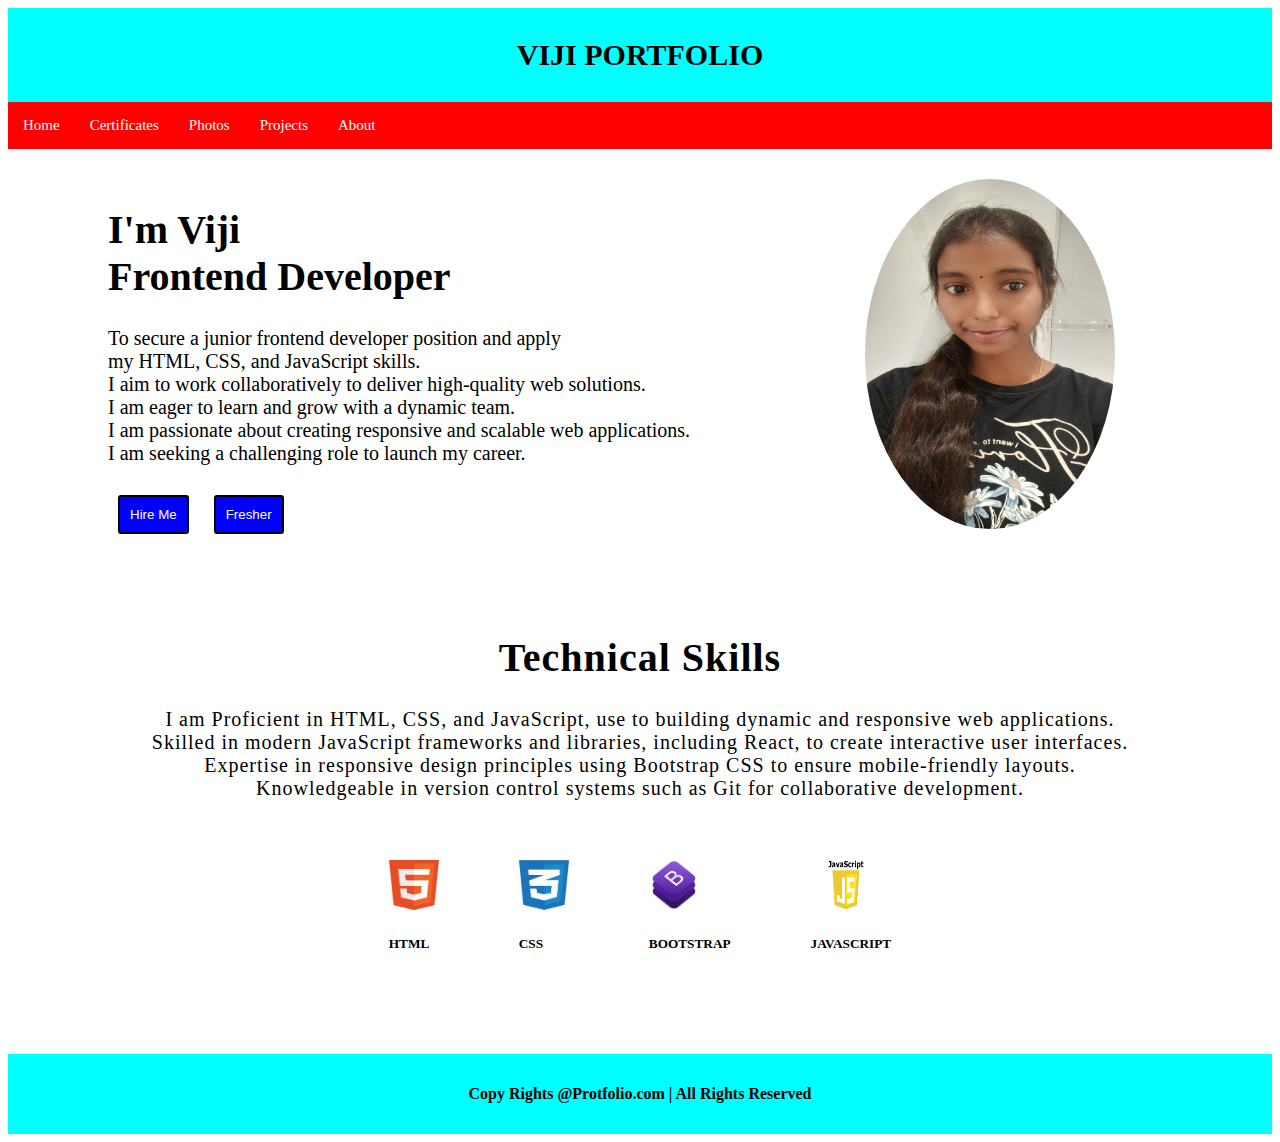
<file: index.html>
<!DOCTYPE html>
<html lang="en">
<head>
    <meta charset="UTF-8">
    <meta name="viewport" content="width=device-width, initial-scale=1.0">
    <title>Protfolio</title>
    <link rel="icon" href="./images/profile.jfif">
    <link rel="stylesheet" href="./css/style.css">
</head> 
<body>
    <div class="header">
        <h1>VIJI PORTFOLIO</h1>
    </div>
    
    <div class="nav">
        <ul>
            <li><a href="#">Home</a></li>
            <li><a href="certificate.html" target="_blank">Certificates</a></li>
            <li><a href="photo.html" target="_blank">Photos</a></li>
            <li><a href="projects.html" target="_blank">Projects</a></li>
            <li><a href="#">About</a></li>

        </ul>
    </div>



    <div class="flex-container">
        <div class="box">
            <h1>I'm Viji<br> Frontend Developer</h1>
            <p>To secure a junior frontend developer position and apply <br>my HTML, CSS, and JavaScript skills. 
               <br> I aim to work collaboratively to deliver high-quality web solutions. 
               <br> I am eager to learn and grow with a dynamic team. 
               <br> I am passionate about creating responsive and scalable web applications. 
               <br> I am seeking a challenging role to launch my career.</p>
               <button class="btn">Hire Me</button>
               <button class="btn">Fresher</button>
        </div>
        <div class="box1">
            <img src="./images/viji4.jfif" height="350" width="250">
        </div>

    </div>
  
    <div class="flex-container1">
        <div class="box2">
            <h1>Technical Skills</h1>
            <p>
                I am Proficient in HTML, CSS, and JavaScript, use to building dynamic and responsive web applications.<br> 
                Skilled in modern JavaScript frameworks and libraries, including React, to create interactive user interfaces.<br> 
                Expertise in responsive design principles using Bootstrap CSS to ensure mobile-friendly layouts.<br> 
                Knowledgeable in version control systems such as Git for collaborative development. 
            </p>
            
        </div>
    </div>

    <div class="flex-container2">
        <div class="box3">
            <img src="./images/html.png" height="50px" width="50px">
            <h5>HTML</h5>
        </div>

        <div class="box3">
            <img src="./images/css.png" height="50px" width="50px">
            <h5>CSS</h5>
        </div>

        <div class="box3">
            <img src="./images/bootstrap.png" height="50px" width="50px">
            <h5>BOOTSTRAP</h5>
        </div>

        <div class="box3">
            <img src="./images/javascript2.png" height="50px" width="70px">
            <h5>JAVASCRIPT</h5>
        </div>
    </div>

    <div class="footer">
        <h4>Copy Rights @Protfolio.com | All Rights Reserved</h4>
    </div>



    
    


</body>
</html>
</file>
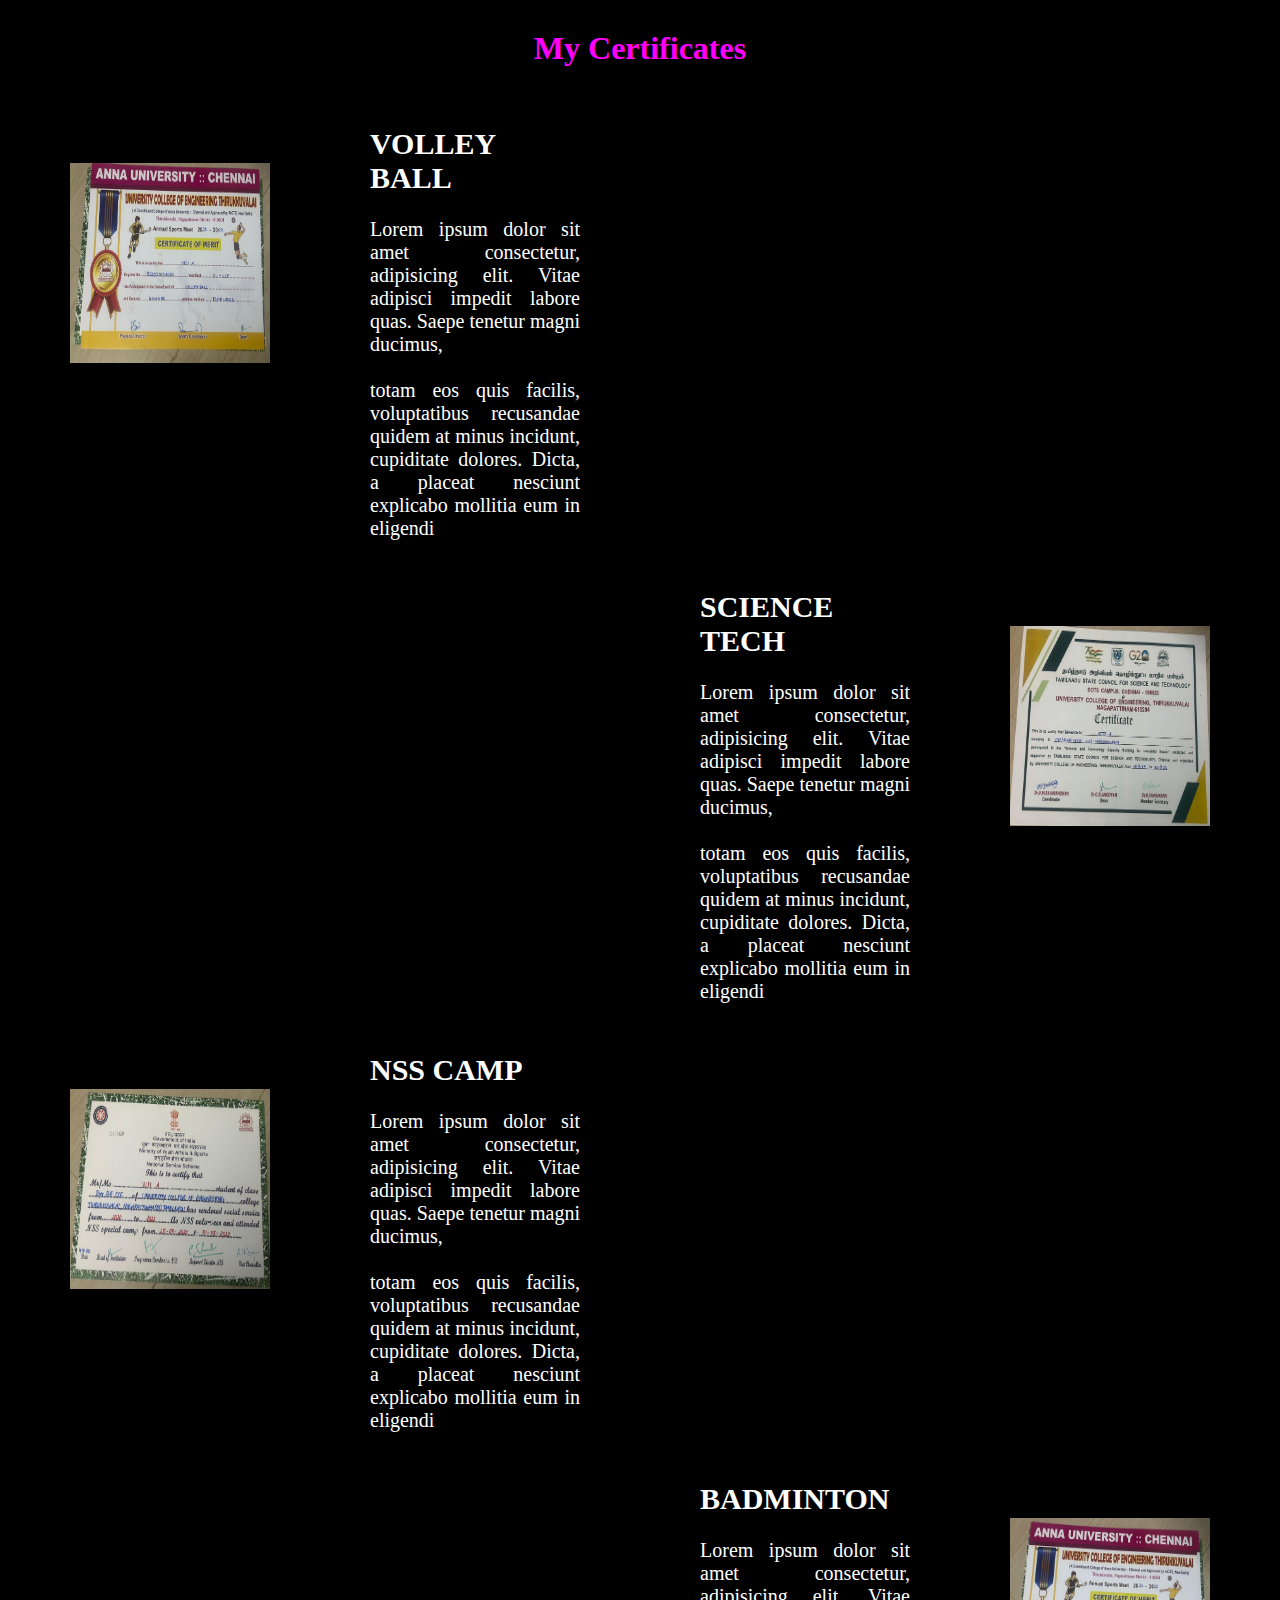
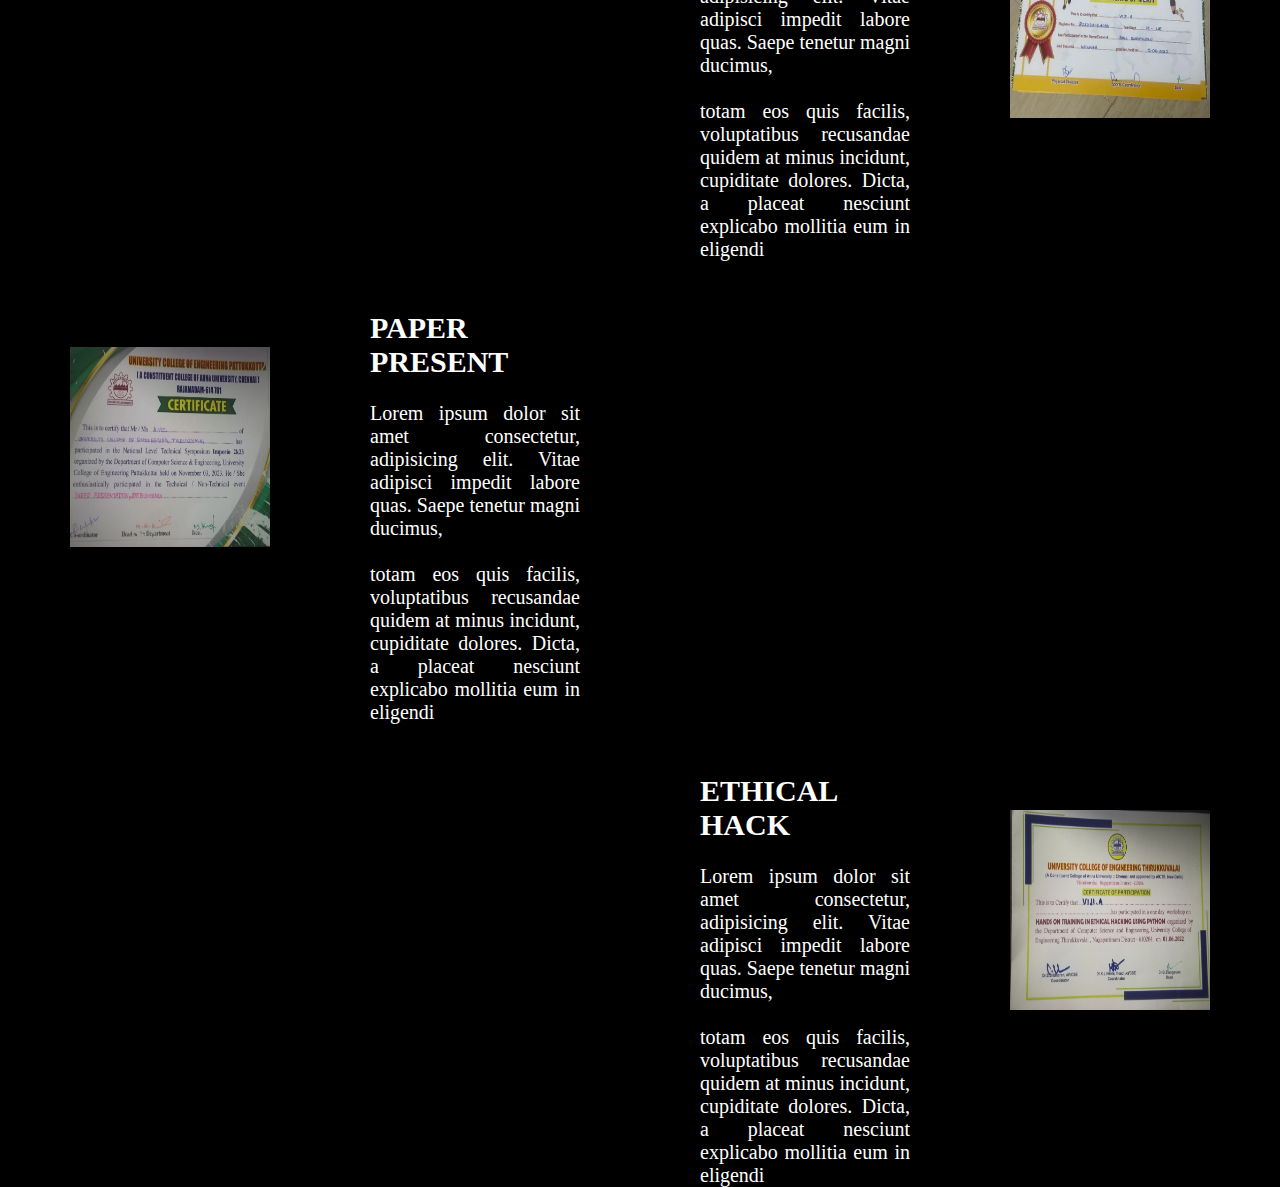
<file: certificate.html>
<!DOCTYPE html>
<html lang="en">
<head>
    <meta charset="UTF-8">
    <meta name="viewport" content="width=device-width, initial-scale=1.0">
    <title>Certificates</title>
    <link rel="stylesheet" href="./css/certificate.css">
</head>
<body>

    <div class="header">
        <h1>My Certificates</h1>

    </div>
    
    <div class="flex-container">
        <div class="box">
            <br>
            <br>
            <img src="./images/certi1.jfif" height="200" width="200">
            
        </div>
        <div class="box1">
            <h2>VOLLEY BALL</h2>

            <br>
            <p>Lorem ipsum dolor sit amet consectetur, adipisicing elit. Vitae adipisci impedit labore quas. Saepe tenetur magni ducimus, <br><br>
                totam eos quis facilis, voluptatibus recusandae quidem at minus incidunt, cupiditate dolores. Dicta, a placeat nesciunt explicabo mollitia eum in eligendi<br>
            </p>
              
        </div>

    </div>

    <div class="flex-container1">
        <div class="box2">
            <h2>SCIENCE TECH</h2>

            <br>
            <p>Lorem ipsum dolor sit amet consectetur, adipisicing elit. Vitae adipisci impedit labore quas. Saepe tenetur magni ducimus, <br><br>
                totam eos quis facilis, voluptatibus recusandae quidem at minus incidunt, cupiditate dolores. Dicta, a placeat nesciunt explicabo mollitia eum in eligendi<br>
            </p>
            
        </div>
        <div class="box3">
            <br>
            <br>
            <img src="./images/certi2.jfif" height="200" width="200">
            
        </div>

    </div>

    <div class="flex-container">
        <div class="box">
            <br>
            <br>
            <img src="./images/certi3.jfif" height="200" width="200">
            
        </div>
        <div class="box1">
            <h2>NSS CAMP</h2>

            <br>
            <p>Lorem ipsum dolor sit amet consectetur, adipisicing elit. Vitae adipisci impedit labore quas. Saepe tenetur magni ducimus, <br><br>
                totam eos quis facilis, voluptatibus recusandae quidem at minus incidunt, cupiditate dolores. Dicta, a placeat nesciunt explicabo mollitia eum in eligendi<br>
            </p>
              
        </div>

    </div>

    <div class="flex-container1">
        <div class="box2">
            <h2>BADMINTON</h2>

            <br>
            <p>Lorem ipsum dolor sit amet consectetur, adipisicing elit. Vitae adipisci impedit labore quas. Saepe tenetur magni ducimus, <br><br>
                totam eos quis facilis, voluptatibus recusandae quidem at minus incidunt, cupiditate dolores. Dicta, a placeat nesciunt explicabo mollitia eum in eligendi<br>
            </p>
            
        </div>
        <div class="box3">
            <br>
            <br>
            <img src="./images/certi4.jfif" height="200" width="200">
            
        </div>

    </div>
    <div class="flex-container">
        <div class="box">
            <br>
            <br>
            <img src="./images/certi5.jfif" height="200" width="200">
            
        </div>
        <div class="box1">
            <h2>PAPER PRESENT</h2>

            <br>
            <p>Lorem ipsum dolor sit amet consectetur, adipisicing elit. Vitae adipisci impedit labore quas. Saepe tenetur magni ducimus, <br><br>
                totam eos quis facilis, voluptatibus recusandae quidem at minus incidunt, cupiditate dolores. Dicta, a placeat nesciunt explicabo mollitia eum in eligendi<br>
            </p>
              
        </div>

    </div>

    <div class="flex-container1">
        <div class="box2">
            <h2>ETHICAL HACK</h2>

            <br>
            <p>Lorem ipsum dolor sit amet consectetur, adipisicing elit. Vitae adipisci impedit labore quas. Saepe tenetur magni ducimus, <br><br>
                totam eos quis facilis, voluptatibus recusandae quidem at minus incidunt, cupiditate dolores. Dicta, a placeat nesciunt explicabo mollitia eum in eligendi<br>
            </p>
            
        </div>
        <div class="box3">
            <br>
            <br>
            <img src="./images/certi6.jfif" height="200" width="200">
            
        </div>

    </div>

    
</body>
</html>
</file>
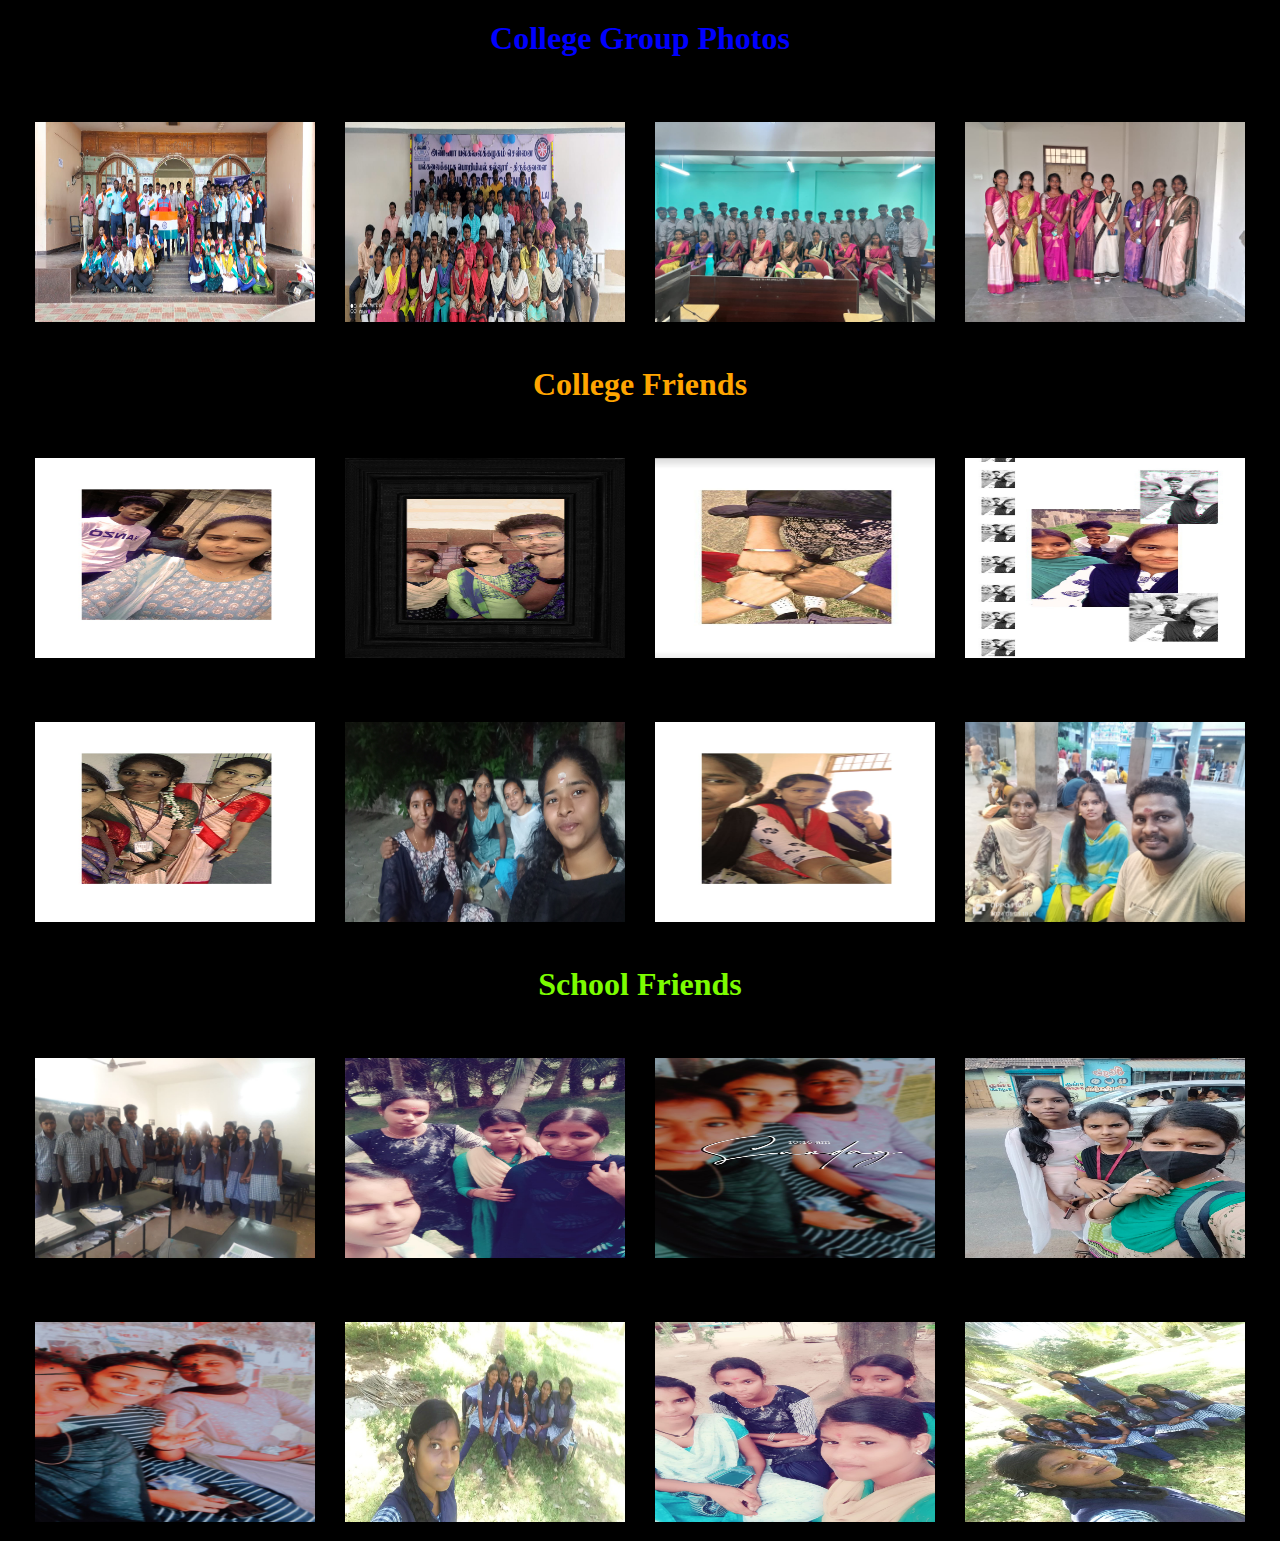
<file: photo.html>
<!DOCTYPE html>
<html lang="en">
<head>
    <meta charset="UTF-8">
    <meta name="viewport" content="width=device-width, initial-scale=1.0">
    <title>Photos</title>
    <link rel="stylesheet" href="./css/photo.css">
</head>
<body>
    
    <div class="header">
        <h1>College Group Photos</h1>
    </div>
    
    <div class="flex-container">
        <div class="box">
            <img src="./images/clg4.jfif" alt="College Photos">
        </div>
        <div class="box">
            <img src="./images/clg1.jfif" alt="College Photos" >
        </div>
        <div class="box">
            <img src="./images/clg2.jfif" alt="College Photos">
        </div>
        <div class="box">
            <img src="./images/clg3.jfif" alt="College Photos">
        </div>
    </div>

    <div class="main">
        <h1>College Friends</h1>
    </div>

    <div class="flex-container">
        <div class="box">
            <img src="./images/myf4.jfif" alt="College Photos">
        </div>
        <div class="box">
            <img src="./images/myf5.jfif" alt="College Photos" >
        </div>
        <div class="box">
            <img src="./images/myf7.jfif" alt="College Photos">
        </div>
        <div class="box">
            <img src="./images/myfr8.jfif" alt="College Photos">
        </div>
    </div>

    <div class="flex-container">
        <div class="box">
            <img src="./images/my1.jfif" alt="College Photos">
        </div>
        <div class="box">
            <img src="./images/my2.jfif" alt="College Photos" >
        </div>
        <div class="box">
            <img src="./images/myfr3.jfif" alt="College Photos">
        </div>
        <div class="box">
            <img src="./images/my3.jfif" alt="College Photos">
        </div>
    </div>

    <div class="main1">
        <h1>School Friends</h1>
    </div>

    <div class="flex-container">
        <div class="box">
            <img src="./images/sch1.jfif" alt="College Photos">
        </div>
        <div class="box">
            <img src="./images/sch2.jfif" alt="College Photos" >
        </div>
        <div class="box">
            <img src="./images/sch3.jfif" alt="College Photos">
        </div>
        <div class="box">
            <img src="./images/sch4.jfif" alt="College Photos">
        </div>
    </div>

    <div class="flex-container">
        <div class="box">
            <img src="./images/sch5.jfif" alt="College Photos">
        </div>
        <div class="box">
            <img src="./images/sch6.jfif" alt="College Photos" >
        </div>
        <div class="box">
            <img src="./images/sch8.jfif" alt="College Photos">
        </div>
        <div class="box">
            <img src="./images/sch9.jfif" alt="College Photos">
        </div>
    </div>

    
        
    
</body>
</html>
</file>
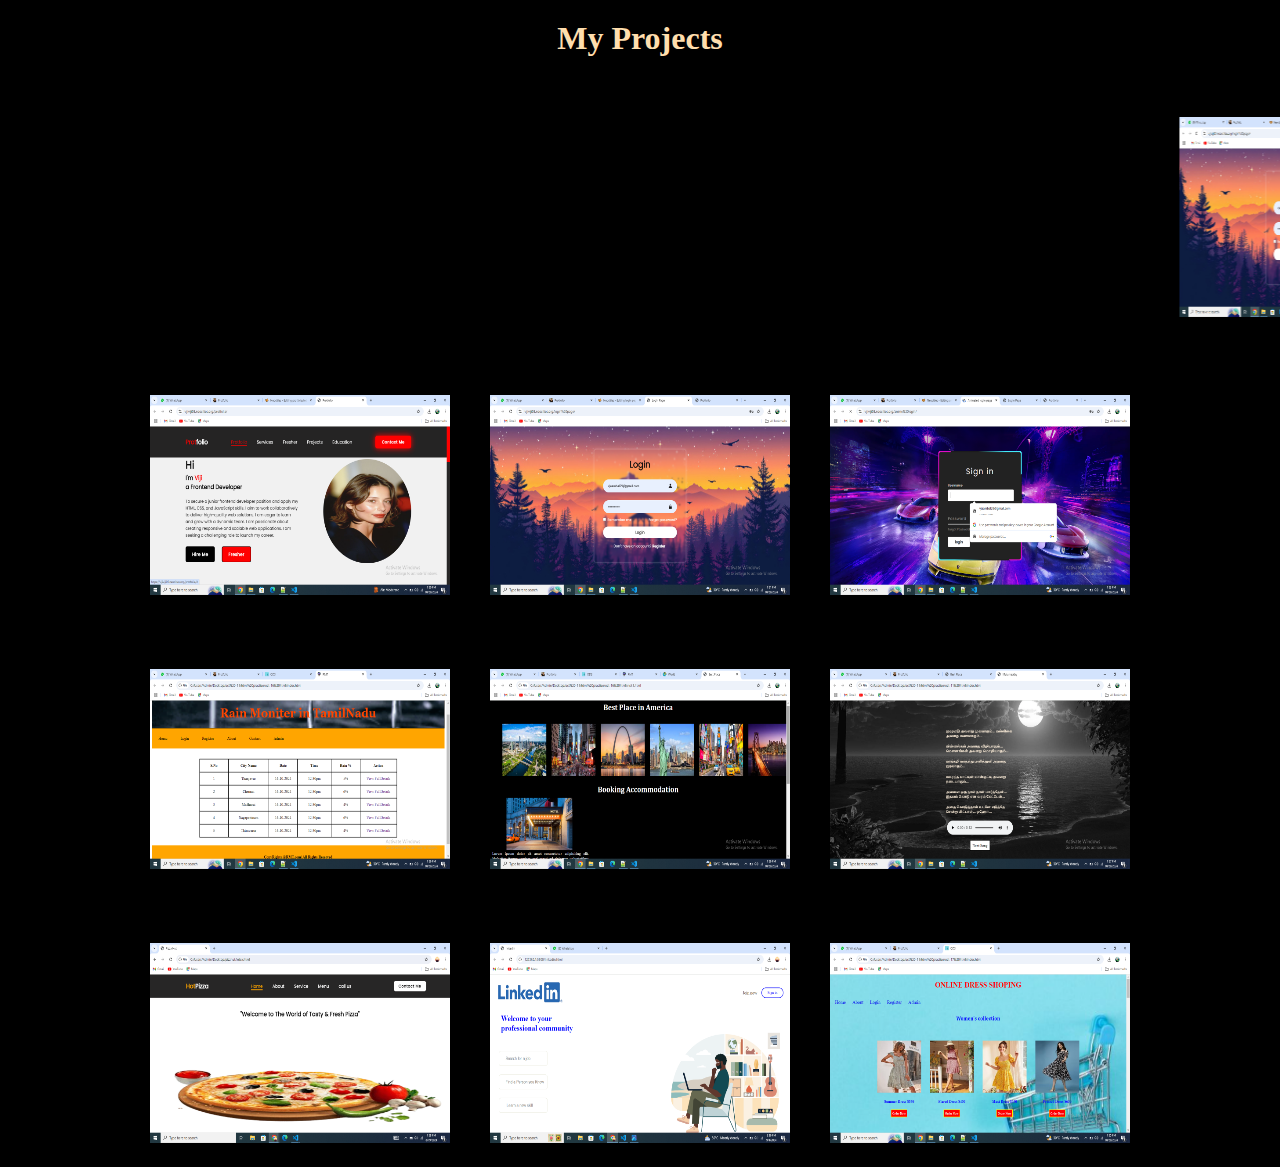
<file: projects.html>
<!DOCTYPE html>
<html lang="en">

<head>
    <meta charset="UTF-8">
    <meta name="viewport" content="width=device-width, initial-scale=1.0">
    <title>Projects</title>
    <link rel="stylesheet" href="./css/project.css">
</head>

<body>
    <div class="header">
        <h1>My Projects</h1>
    </div>

    <div class="main">
        <marquee direction="left" scrollamount="15">
            <img src="./images/Screenshot (31).png" height="200px" width="250px">
            <img src="./images/Screenshot (32).png" height="200px" width="250px">
            <img src="./images/Screenshot (33).png" height="200px" width="250px">
            <img src="./images/Screenshot (34).png" height="200px" width="250px">
            <img src="./images/Screenshot (35).png" height="200px" width="250px">
            <img src="./images/Screenshot (36).png" height="200px" width="250px">
            <img src="./images/Screenshot (25).png" height="200px" width="250px">
            <img src="./images/Screenshot (30).png" height="200px" width="250px">
        </marquee>

    </div>

    <div class="flex-container">
        <div class="box1">
            <img src="./images/Screenshot (30).png" height="200px" width="300px">

        </div>
        <div class="box1">
            <img src="./images/Screenshot (31).png" height="200px" width="300px">

        </div>
        <div class="box1">
            <img src="./images/Screenshot (32).png" height="200px" width="300px">

        </div>

    </div>

    <div class="flex-container">
        <div class="box1">
            <img src="./images/Screenshot (34).png" height="200px" width="300px">

        </div>
        <div class="box1">
            <img src="./images/Screenshot (35).png" height="200px" width="300px">

        </div>
        <div class="box1">
            <img src="./images/Screenshot (36).png" height="200px" width="300px">

        </div>

    </div>

    <div class="flex-container">
        <div class="box1">
            <img src="./images/Screenshot (12).png" height="200px" width="300px">

        </div>
        <div class="box1">
            <img src="./images/Screenshot (25).png" height="200px" width="300px">

        </div>
        <div class="box1">
            <img src="./images/Screenshot (33).png" height="200px" width="300px">

        </div>

    </div>


</body>

</html>
</file>
<file: css/style.css>
.header{
    background-color: aqua;
    color: black;
    padding: 10px;
    text-align: center;
    font-size: 15px;
}

.nav ul{
    padding: 0px;
    margin: 0px;
    overflow: hidden;
    background-color: red;

}
.nav li{
    float: left;
    list-style-type: none;
}
.nav ul li a{
     display: block;
     /* border: 2px solid black; */
     color: white;
     padding: 15px;
     font-size: 15px;
     text-decoration: none;
}
.nav a:hover{
    color: greenyellow;
}


.flex-container{
    display: flex;
    margin-top: 30px;
}

.flex-container > .box {
     text-align: justify;
     margin-left: 100px;
     font-size: 20px;
     
}
.flex-container > .box1 img{
     margin-left: 70%;
     border-radius: 50%;
}

.btn{
    padding: 10px;
    border: 2px solid black;
    background-color: blue;
    color: white;
    border-radius: 3px;
    margin: 10px;
}
.btn:hover{
    background-color: red;
}

.flex-container1 > .box2{
    text-align: center;
    margin-top: 90px;
    letter-spacing: 1px;
    font-size: 20px;
    
}
.flex-container2{
    display: flex;
    justify-content: center;
}

.flex-container2 > .box3{
    padding: 40px;
}

.footer{
    /* border: 2px solid black; */
    background-color: aqua;
    color: black;
    text-align: center;
    padding: 10px;
    margin-top: 40px;
}




@media screen and (max-width:700px) {
    .header{
        background-color: aqua;
        color: black;
        padding: 10px;
        text-align: center;
        font-size: 15px;
    }

    .nav ul li a{
        display: block;
        /* border: 2px solid black; */
        color: white;
        padding: 10px;
        font-size: 15px;
        text-decoration: none;
   }
   .flex-container > .box {
    text-align: justify;
    margin-left: 10px;
    font-size: 10px;
    
}
.flex-container > .box1 img{
    margin-left: 6%;
    border-radius: 50%;
    height: 200px;
    width: 150px;
}
.btn{
    padding: 5px;
    border: 2px solid black;
    background-color: blue;
    color: white;
    border-radius: 3px;
    margin: 7px;
}
.flex-container1 > .box2{
    text-align: center;
    margin-top: 80px;
    /* letter-spacing: 1px; */
    font-size: 10px;
    
}
.flex-container2 > .box3{
    padding: 15px;
    height: 20px;
    width: 20px;
    margin-left: 25px;
    margin-right: 25px;
}
.footer{
    /* border: 2px solid black; */
    background-color: aqua;
    color: black;
    text-align: center;
    padding: 1px;
    margin-top: 70px;
    font-size: 10px;
}

    
}
</file>
<file: css/certificate.css>
*{
    margin: 0px;
    padding: 0px;
}
body{
    background-color: black;
}

.header{
    text-align: center;
    margin: 20px;
    padding: 10px;
    font-family: Cambria, Cochin, Georgia, Times, 'Times New Roman', serif;
    color: fuchsia;
}

.flex-container{
    display: flex;
    margin-top: 50px;
    /* border: 2px solid white; */
    margin-right: 700px;

}

.flex-container > .box1{
     text-align: justify;
     margin-left: 100px;
     font-size: 20px;
     color: white;
     
     
}
.flex-container > .box img{
     margin-left: 70px;
    
}

.flex-container1{
    display: flex;
    margin-top: 50px;
    /* border: 2px solid white; */
    margin-left: 700px;
    

}

.flex-container1 > .box2{
     text-align: justify;
     margin-right: 100px;
     font-size: 20px;
     color: white;
     
     
}
.flex-container1 > .box3 img{
     margin-right: 70px;
    
}




@media screen and (max-width:700px){
    .header{
        text-align: center;
        padding: 10px;
        margin: 10px;
        color: blue;
        font-family: Cambria, Cochin, Georgia, Times, 'Times New Roman', serif;
    }
    .flex-container{
        display: flex;
        margin-top: 30px;
        /* border: 2px solid white; */
        margin-right: 50px;
    
    }
    
    .flex-container > .box1{
         text-align: justify;
         margin-left: 30px;
         font-size: 10px;
         color: white;
         
         
    }
    .flex-container > .box img{
         margin-left: 30px;
         height: 50px;
         width: 50px;
         margin-bottom: 40px;
        
    }

    .flex-container1{
        display: flex;
        margin-top: 30px;
        /* border: 2px solid white; */
        margin-left: 50px;
    
    }
    
    .flex-container1 > .box2{
         text-align: justify;
         margin-right: 30px;
         font-size: 10px;
         color: white;
         
         
    }
    .flex-container1 > .box3 img{
         margin-right: 30px;
         height: 50px;
         width: 50px;
        
    }
    

    

    
}
</file>
<file: css/photo.css>
*{
    padding: 0px;
    margin: 0px;
}
body{
    background-color: black;
}

.header{
    color: blue;
    text-align: center;
    font-family: Georgia, 'Times New Roman', Times, serif;
    padding: 20px;
}
.flex-container{
    display: flex;
    justify-content: center;
}
.flex-container > .box{
    padding: 15px;
    margin-top: 30px;
}
.flex-container > .box img{
    height: 200px;
    width: 280px;
}
.main{
    color: orange;
    text-align: center;
    font-family: Georgia, 'Times New Roman', Times, serif;
    padding: 10px;
    margin-top: 15px;
}


.main1{
    color: lawngreen;
    text-align: center;
    font-family: Georgia, 'Times New Roman', Times, serif;
    padding: 10px;
    margin-top: 15px;

}

@media screen and (max-width:700px) {
    .header{
        color: red;
        text-align: center;
        font-family: Georgia, 'Times New Roman', Times, serif;
        padding: 8px;
        font-size: smaller;
    }
    .flex-container > .box{
        padding: 5px;
        margin-top: 10px;
    }

    .flex-container > .box img{
        height: 100px;
        width: 100px;
       
    }
    .main{
        color: red;
        text-align: center;
        font-family: Georgia, 'Times New Roman', Times, serif;
        padding: 8px;
        margin-top: 15px;
    }
    .main1{
        color: red;
        text-align: center;
        font-family: Georgia, 'Times New Roman', Times, serif;
        padding: 8px;
        margin-top: 15px;
    
    }

    
}
</file>
<file: css/project.css>
*{
    padding: 0px;
    margin: 0px;
}

body{
    background-color: black;
}

.header{
    text-align: center;
    padding: 10px;
    color: navajowhite;
    font-family: Georgia, 'Times New Roman', Times, serif;
    margin: 10px;
}
.main img{
    margin-top: 20px;
    padding: 20px;
    
}
.flex-container{
    display: flex;
    justify-content: center;
}
.flex-container > .box1{
    margin-top: 30px;
    padding: 20px;
}


@media screen and (max-width:700px) {

    .header{
        text-align: center;
        padding: 5px;
        color: deeppink;
        margin: 5px;
        font-family: Georgia, 'Times New Roman', Times, serif;
    }

    .main img{
        margin-top: 10px;
        padding: 5px;
        height: 100px;
        width: 100px;
        
    }

    .flex-container{
        display: flex;
        justify-content: center;
    }
    .flex-container > .box1{
        margin-top: 20px;
        padding: 9px;
    }
    .flex-container > .box1 img{
        height: 100px;
        width: 100px;
    }

    
    
}
</file>
